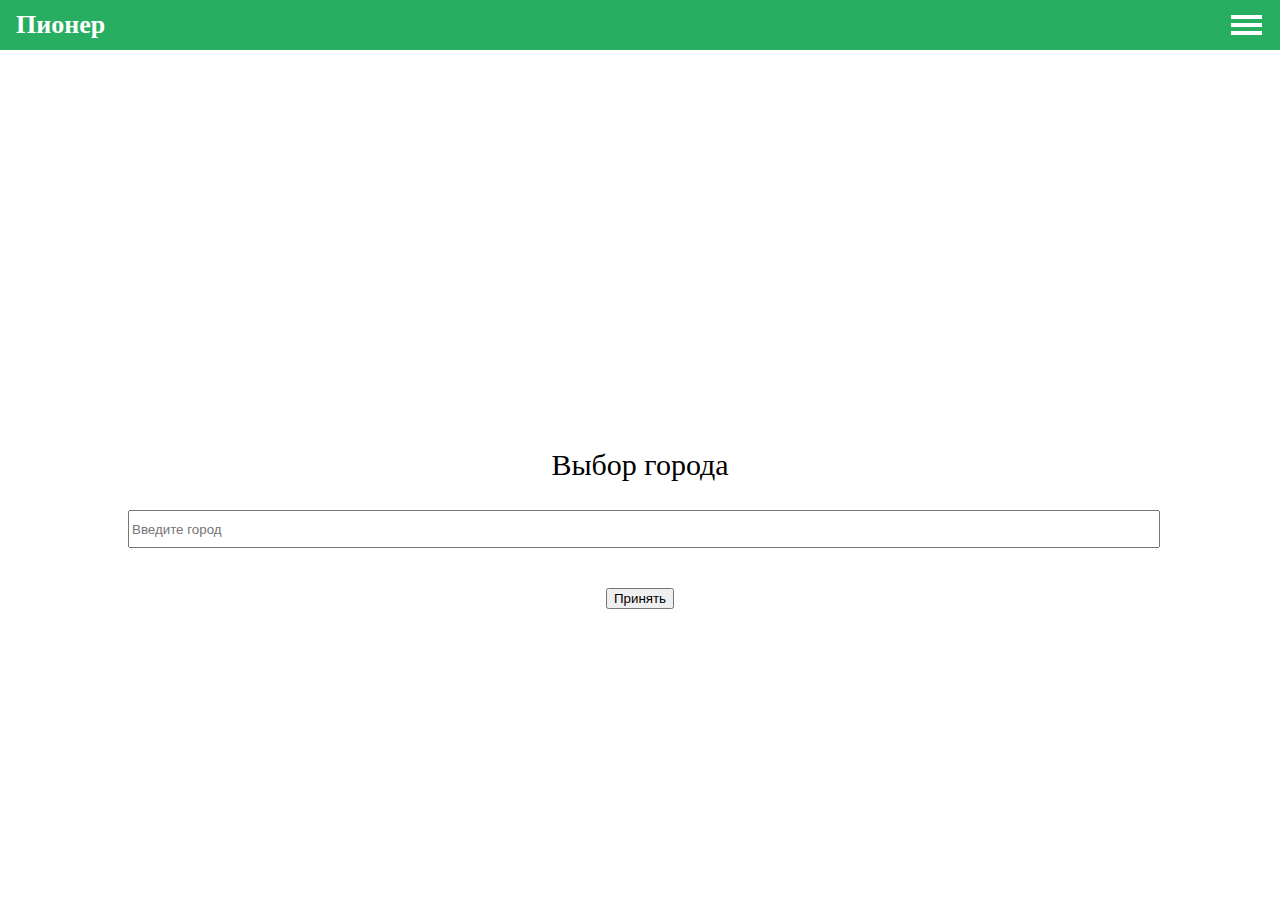
<file: phone/change_city.html>
<!DOCTYPE html>
<html>
    <head>
        <title>Главная</title>
        <link rel="stylesheet" href="mobile.css" type="text/css">
        <link rel="stylesheet" href="city.css" type="text/css">
        <meta charset="UTF-8">
        <meta name="viewport" content="width=device-width, initial-scale=1.0, maximum-scale=1.0, user-scalable=no">
        <link rel="preconnect" href="https://fonts.gstatic.com">
        <link href="https://fonts.googleapis.com/css2?family=Roboto:wght@300;400;700&display=swap" rel="stylesheet">
        <script src="main.js"></script>
    </head>
    <body>
        <div class="wrapper">
            <div class="header">
                <nav class="mobile-menu">
                    <p>Пионер</p> 
                    <input type="checkbox" id="checkbox" class="mobile-menu__checkbox">
                    <label for="checkbox" class="mobile-menu__btn"><div class="mobile-menu__icon"></div></label>
                    <div class="mobile-menu__container">
                    <ul class="mobile-menu__list">
                        <li class="mobile-menu__item"><a href="#" class="mobile-menu__link">г.Пятигорск</a></li>
                        <li class="mobile-menu__item"><a href="mobile.html" class="mobile-menu__link">Карта</a></li>
                        <li class="mobile-menu__item"><a href="rec_mobile.html" class="mobile-menu__link">Маршруты</a></li>
                    </ul>
                    </div>
                </nav>
                <!--<div class="header__logo">
                    <img src="img/Avatar.png" alt="logo">
                </div>-->
            </div>
            <div class="content">
                <div class="content__text">
                    Выбор города
                    <form action="" method="" name="">

                        <input type="text" placeholder="Введите город" name="name" id='city'>
            
                        <input type="submit"  class="button1"  name="submit_btn" id='btn' value="Принять">
                    </form>
                </div>
                
                
            </div>
        </div>
    </body>
</html>
</file>
<file: phone/mobile.css>
html, body, div, span, applet, object, iframe,
h1, h2, h3, h4, h5, h6, p, blockquote, pre,
a, abbr, acronym, address, big, cite, code,
del, dfn, em, img, ins, kbd, q, s, samp,
small, strike, strong, sub, sup, tt, var,
b, u, i, center,
dl, dt, dd, ol, ul, li,
fieldset, form, label, legend,
table, caption, tbody, tfoot, thead, tr, th, td,
article, aside, canvas, details, embed, 
figure, figcaption, footer, header, hgroup, 
menu, nav, output, ruby, section, summary,
time, mark, audio, video {
	margin: 0;
	padding: 0;
	border: 0;
	font-size: 100%;
	font: inherit;
	vertical-align: baseline;
}
article, aside, details, figcaption, figure, 
footer, header, hgroup, menu, nav, section {
	display: block;
}
html {
	height: 100%;
}
body {
	line-height: 1;
}
ol, ul {
	list-style: none;
}
blockquote, q {
	quotes: none;
}
blockquote:before, blockquote:after,
q:before, q:after {
	content: '';
	content: none;
}
table {
	border-collapse: collapse;
	border-spacing: 0;
}

.wrapper{
    width: 100%;
    height: 100%;
}
.header{
    max-height: 40px;
}


#city{
    width: 100%;
    height: 32px;
}

iframe {
    position: absolute;
    top: 0px;
    left: 0px;
    width: 100%;
    height: 100%;
}

/*МЕНЮ */

.mobile-menu {
    position: fixed;
    display: flex;
    align-items: center;
    justify-content: space-between;
    padding: 0 16px;
    top: 0;
    background-color: #27ae60;
    left: 0;
    right: 0;
    height: 50px;
    z-index: 9999999;
  }

.mobile-menu p {
    color: #fff;
    font-size: 26px;
    font-weight: bold;
}
  .mobile-menu__btn {
    position: relative;
    display: flex;
    align-items: center;
    justify-content: center;
    width: 35px;
    height: 30px;
    cursor: pointer;
    transition: .4s;
  }
  .mobile-menu__icon {
    display: block;
    position: relative;
    background: white;
    width: 90%;
    height: 4px;
    transition: .4s;
  }
  .mobile-menu__icon::after, .mobile-menu__icon::before {
    content: "";
    display: block;
    position: absolute;
    background: white;
    width: 100%;
    height: 4px;
    transition: .4s;
  }
  .mobile-menu__icon::after {
    top: 8px;
  }
  .mobile-menu__icon::before {
    top: -8px;
  }
  .mobile-menu__container {
    position: fixed;
    text-align: center;
    display: flex;
    align-items: center;
    justify-content: center;
    top: 50px;
    left: 0;
    right: 0;
    z-index: 999;
    height: 0;
    opacity: 1;
    transition: .5s;
    overflow: hidden;
    background-color: #27ae60;
  }
  .mobile-menu__list {
    transition: .5s;
    list-style: none;
    padding-left: 0;
    margin-top: -50px;
  }
  .mobile-menu__item {
    font-size: 26px;
    padding-bottom: 15px;
  }
  .mobile-menu__link {
    text-decoration: none;
    color: #fff;
  }
  .mobile-menu__checkbox {
    display: none;
  }
  .mobile-menu__checkbox:checked ~ .mobile-menu__nav {
    opacity: 1;
  }
  .mobile-menu__checkbox:checked ~ .mobile-menu__container {
    height: 100%;
  }
  .mobile-menu__checkbox:checked ~ .mobile-menu__btn .mobile-menu__icon {
    background: transparent;
  }
  .mobile-menu__checkbox:checked ~ .mobile-menu__btn .mobile-menu__icon::before, .mobile-menu__checkbox:checked ~ .mobile-menu__btn .mobile-menu__icon::after {
    top: 0;
  }
  .mobile-menu__checkbox:checked ~ .mobile-menu__btn .mobile-menu__icon::after {
    transform: rotate(-45deg);
    -webkit-transform: rotate(-45deg);
  }
  .mobile-menu__checkbox:checked ~ .mobile-menu__btn .mobile-menu__icon::before {
    transform: rotate(45deg);
    -webkit-transform: rotate(45deg);
  }
</file>
<file: phone/city.css>
.content{
    display: block;
    position: absolute;

    width: 100%;
    top: 50%;
    overflow: hidden;
    
}

.content__text{
    text-align: center;
    width: 80%;
    margin: 0 10%;
    font-size: 30px;
}

#city{
    margin-top: 30px;
    margin-bottom: 30px;
}
</file>
